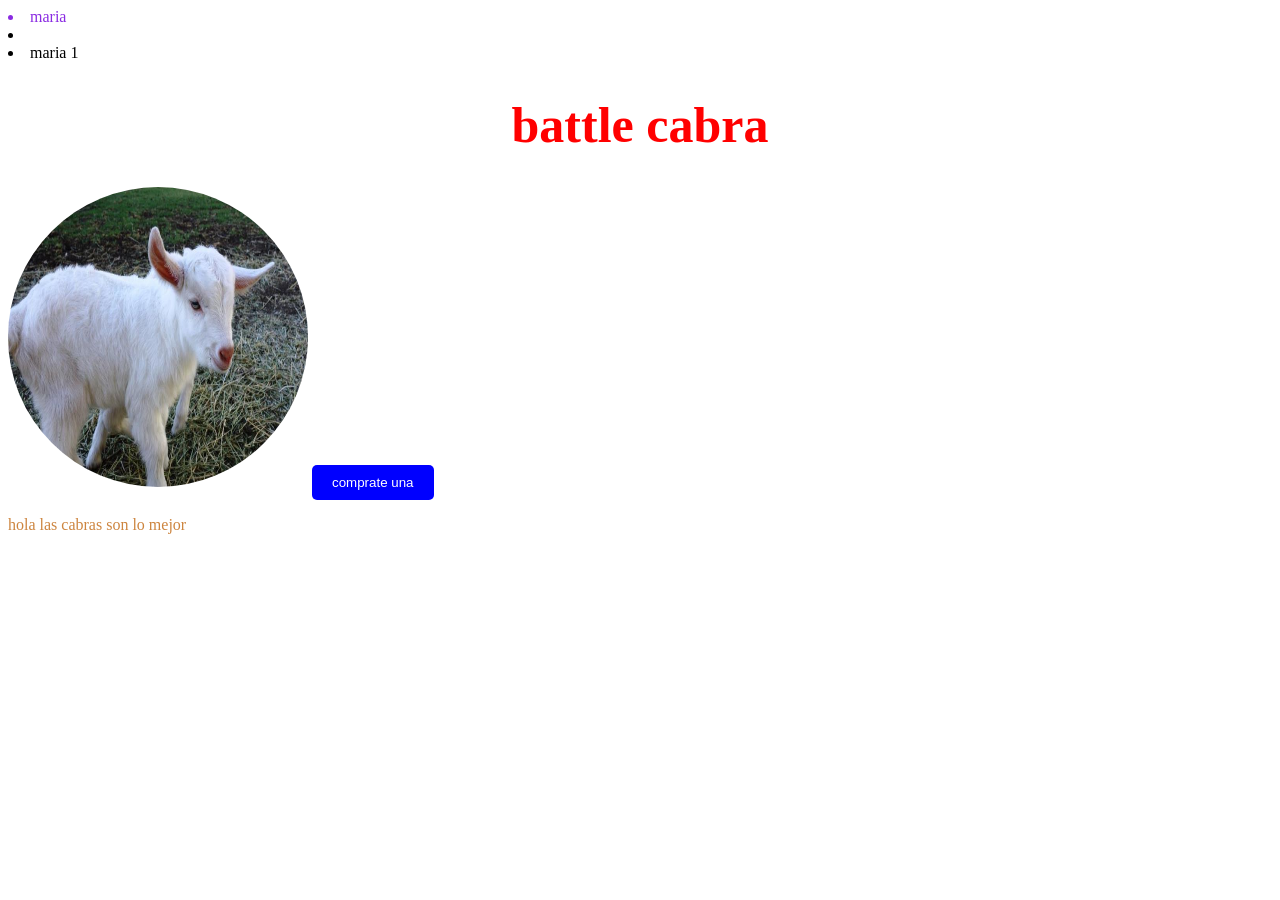
<file: css/views/index.html>
<!DOCTYPE html>
<html lang="es"> 
    <head>
        <meta charset="UTF-8">
        <meta name="viewport" content="width=device-width, initial-scale=1.0">
        <link rel="stylesheet" href="../assets/styles/1.css">
        <title>css</title>
        
    </head>
    <body>
        <header>
            <nav>
                <li style="color: blueviolet;">maria
                </li>
                <li><a href="cabra"></a></li> 
                <li>maria 1</li>
            </nav>
                <div>
                    <style>
                        h1{
                            color: red;
                            text-align: center;
                            font-size: 50px;
                        }
                        img{
                            width: 300px;
                            height: 300px;
                            border-radius: 50%;
                        }
                        button{
                            background-color: blue;
                            color: white;
                            padding: 10px 20px;
                            border: none;
                            border-radius: 5px;
                            cursor: pointer;
                        }
                    </style>
                    <h1>battle cabra</h1>
                    <img src="../assets/images/cabra.jpg" alt="">
                    <button>comprate una</button>
                </div>
           
         </header>
         <main>
            <p>hola las cabras son lo mejor</p>
         </main>
            
         
         <footer></footer>
    </body>
</html>
</file>
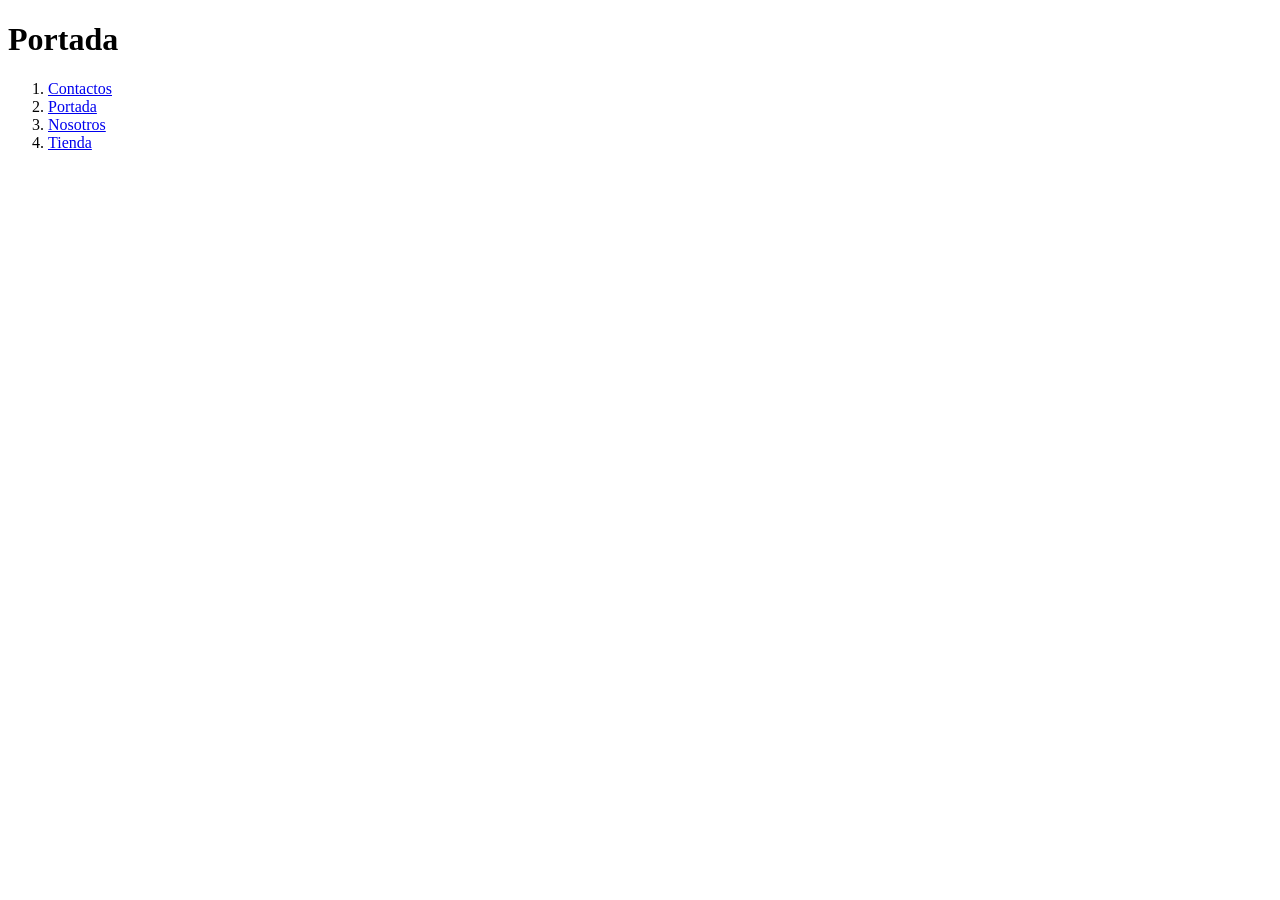
<file: html/enlaces/index.html>
<!DOCTYPE html>
<html lang="es">
    <head>
        <meta charset="UTF-8">
        <meta name="viewport" content="width=device-width, initial-scale=1.0">
        <title>Portada</title>
      </head>

      <body>
        <h1>Portada</h1>
        <ol>
            <li><a href="contact.html">Contactos</a></li>
            <li><a href="index.html">Portada</a></li>
            <li><a href="nosotros.html">Nosotros</a></li>
            <li><a href="tienda.html">Tienda</a></li>
        </body>
    
        </html>
</file>
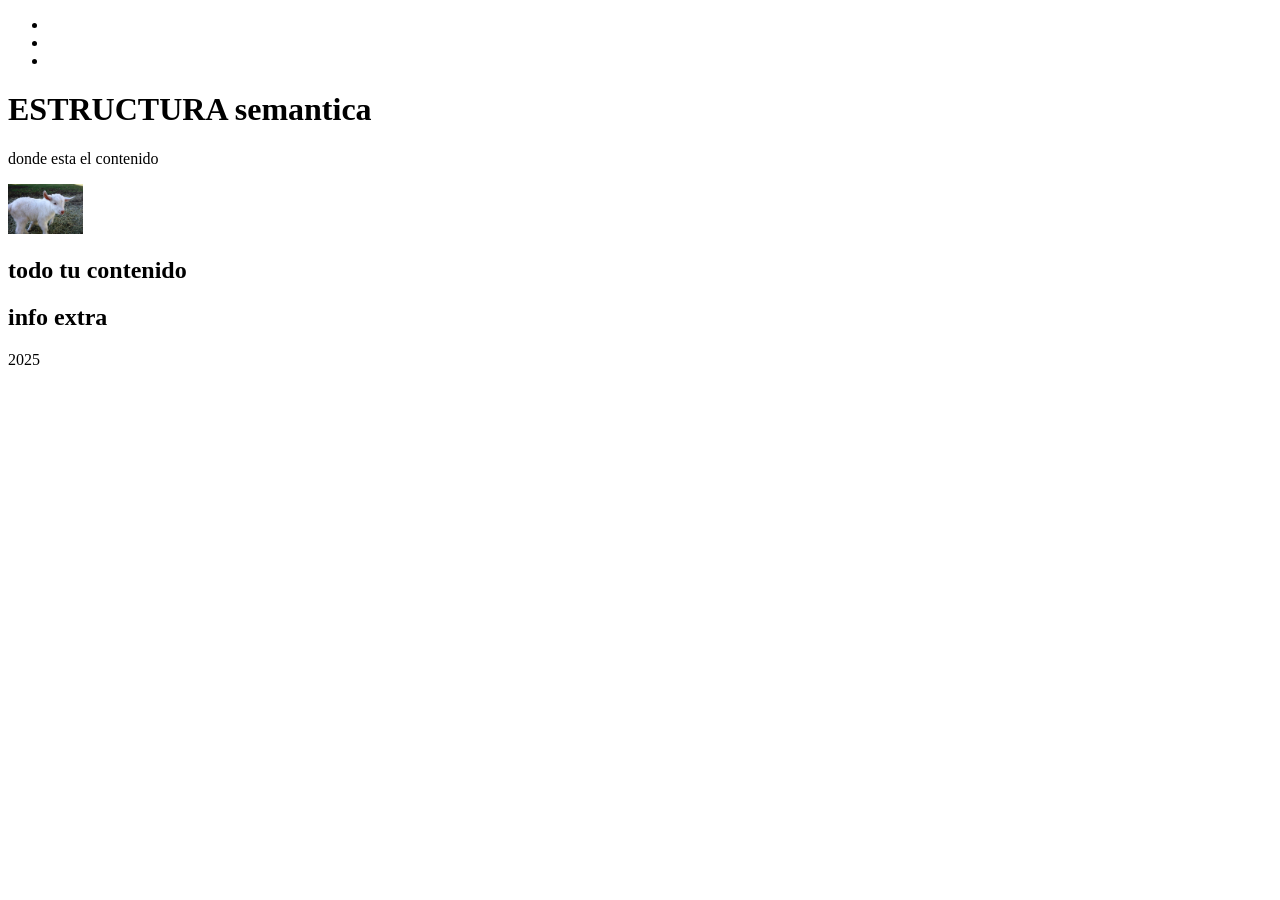
<file: html/Semantica/assets/index.html>
<!DOCTYPE html>
<html lang="en">
    <!--los metadatos de la página-->
<head>
    <meta charset="UTF-8">
    <meta name="viewport" content="width=device-width, initial-scale=1.0">
    <title>estructura semantica</title>
    <!--aqui cargo un icono para la pestaña de la web-->
    <link rel="shortcut icon" href="icon/cabra icon.png" type="image/x-icon">
</head>
 <!--el contenido de la pagina-->
<body>
    <!--cabecera y navegacion-->
    <header>
        <nav>
            <ul>
                <li><a href="nosotros"></a></li>
                    <li><a href="tienda"></a></li>
                 <li><a href="contacto"></a></li>
            </ul>
        </nav>
        <H1>ESTRUCTURA semantica</H1>
        <p>donde esta el contenido</p>
    <img src="images/cabra.jpg"  alt="o" width="75">
    <br>
    </header>
     <!--contenido principal-->
     <main>
     <h2>todo tu contenido</h2>
    </main>
     <!--el contenido adiciona-->
     <aside>
        <h2>info extra</h2>
     </aside>
  <!--pie de pagina-->
  <footer>
    <p>2025</p>

  </footer>
   </body>
</html>
</file>
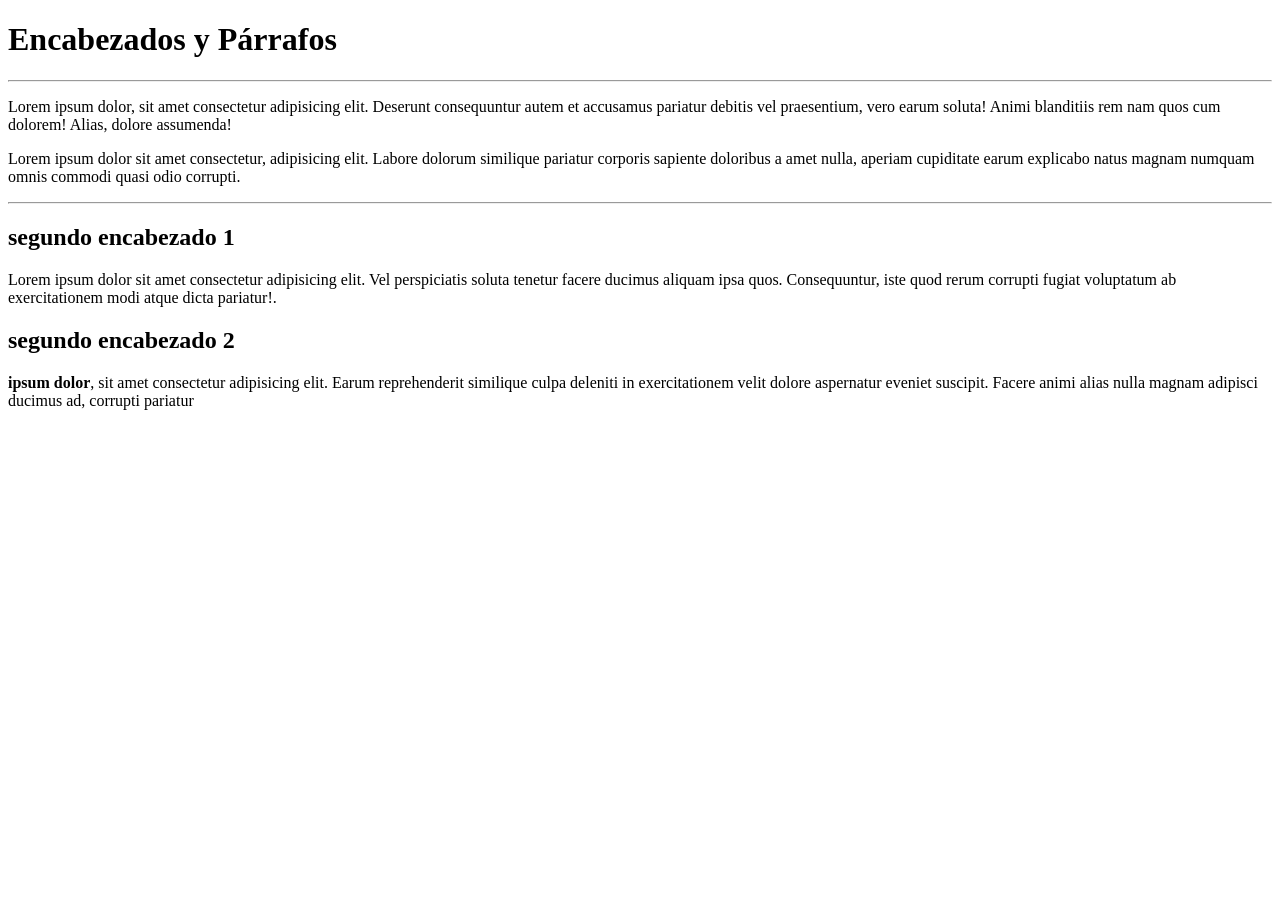
<file: html/encabezados-parrafos.html>
<!DOCTYPE html>
<html lang="es">
    <!--metadatos sobre este html-->
    <head>
        <meta charset="UTF-8">
        <meta name="viewport" content="width=device-width, initial-scale=1.0">
        <title>Encabezados y Párrafos</title>
      
    
    </head>
    <!--esto el contenio del usuario-->
    <body>
        <!--este es el encabezado raiz-->
        <h1><strong> Encabezados y Párrafos</strong></h1>
       <hr>
        <p>Lorem ipsum dolor, sit amet consectetur adipisicing elit. Deserunt consequuntur autem et accusamus pariatur debitis vel praesentium, vero earum soluta! Animi blanditiis rem nam quos cum dolorem! Alias, dolore assumenda!</p>
        <p>Lorem ipsum dolor sit amet consectetur, adipisicing elit. Labore dolorum similique pariatur corporis sapiente doloribus a amet nulla, aperiam cupiditate earum explicabo natus magnam numquam omnis commodi quasi odio corrupti.</p>
        <hr>
        <h2>segundo encabezado 1</h2>
        <p>Lorem ipsum dolor sit amet consectetur adipisicing elit. Vel perspiciatis soluta tenetur facere ducimus aliquam ipsa quos. Consequuntur, iste quod rerum corrupti fugiat voluptatum ab exercitationem modi atque dicta pariatur!.</p>
        <h2>segundo encabezado 2</h2>
        <p><strong> ipsum dolor</strong>, sit amet consectetur adipisicing elit. Earum reprehenderit similique culpa deleniti in exercitationem velit dolore aspernatur eveniet suscipit. Facere animi alias nulla magnam adipisci ducimus ad, corrupti pariatur </p>
        </body>
</html>
</file>
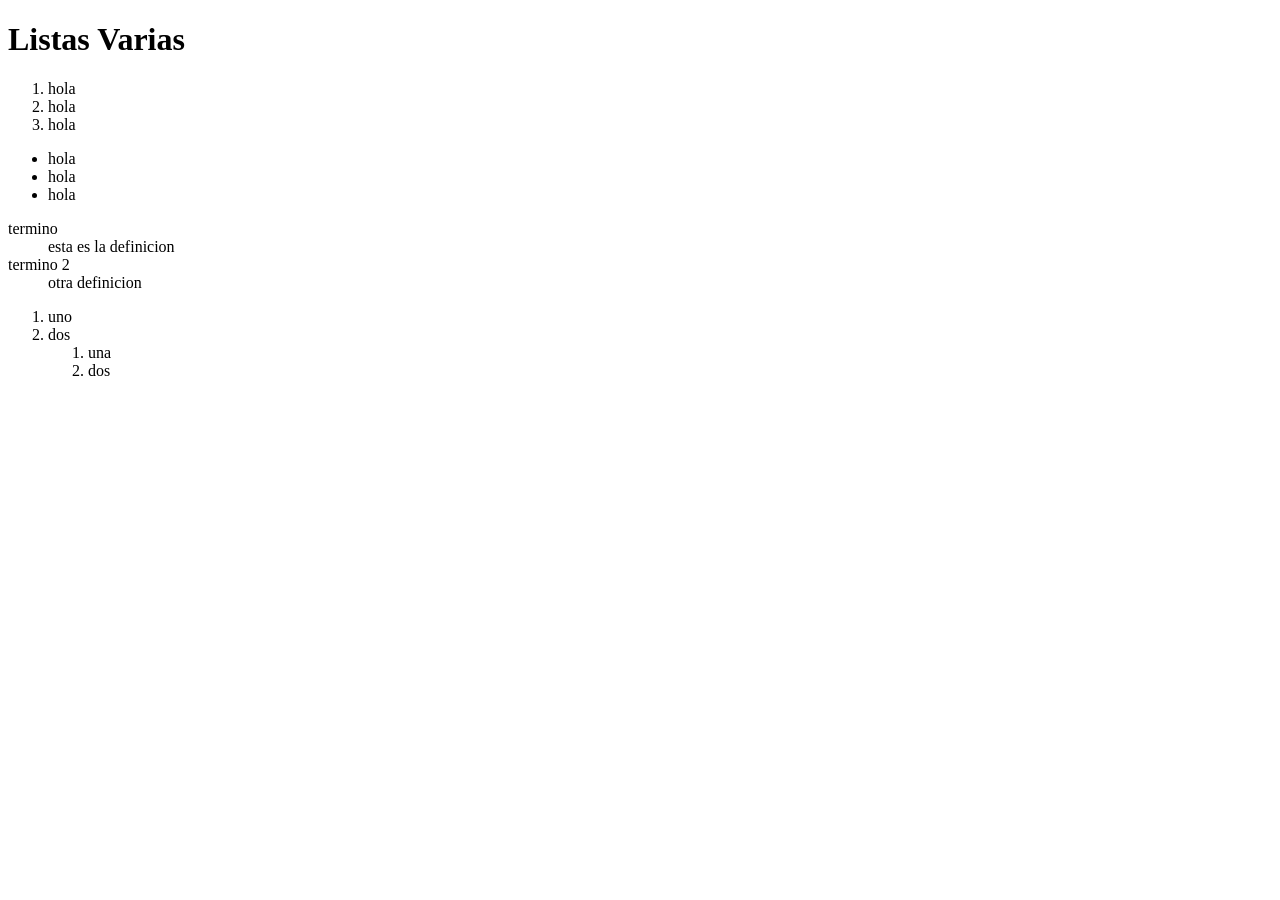
<file: html/lista.html>
<!DOCTYPE html>
<html lang="es">
    <head>

    </head>
    <body>
        <h1>Listas Varias</h1>

        <!--LISTA ORDENADA-->
        <ol>
            <li>hola</li>
            <li>hola</li>
            <li>hola</li>
        </ol>

        <!--LISTA NO ORDENADA-->
        <ul>
            <li>hola</li>
            <li>hola</li>
            <li>hola</li>
        </ul>

        <!--LISTA DE DEFINICIONES-->
        <dl>
            <dt>termino</dt>
            <dd>esta es la definicion</dd>
            <dt>termino 2</dt>
            <dd>otra definicion</dd>
        </dl>

        <!--LISTA ANIDADA-->
        <ol>
            <li>uno</li>
            <li>dos
                <ol>
                    <li>una</li>
                    <li>dos</li>
                </ol>
            </li>
        </ol>
    </body>
</html>
</file>
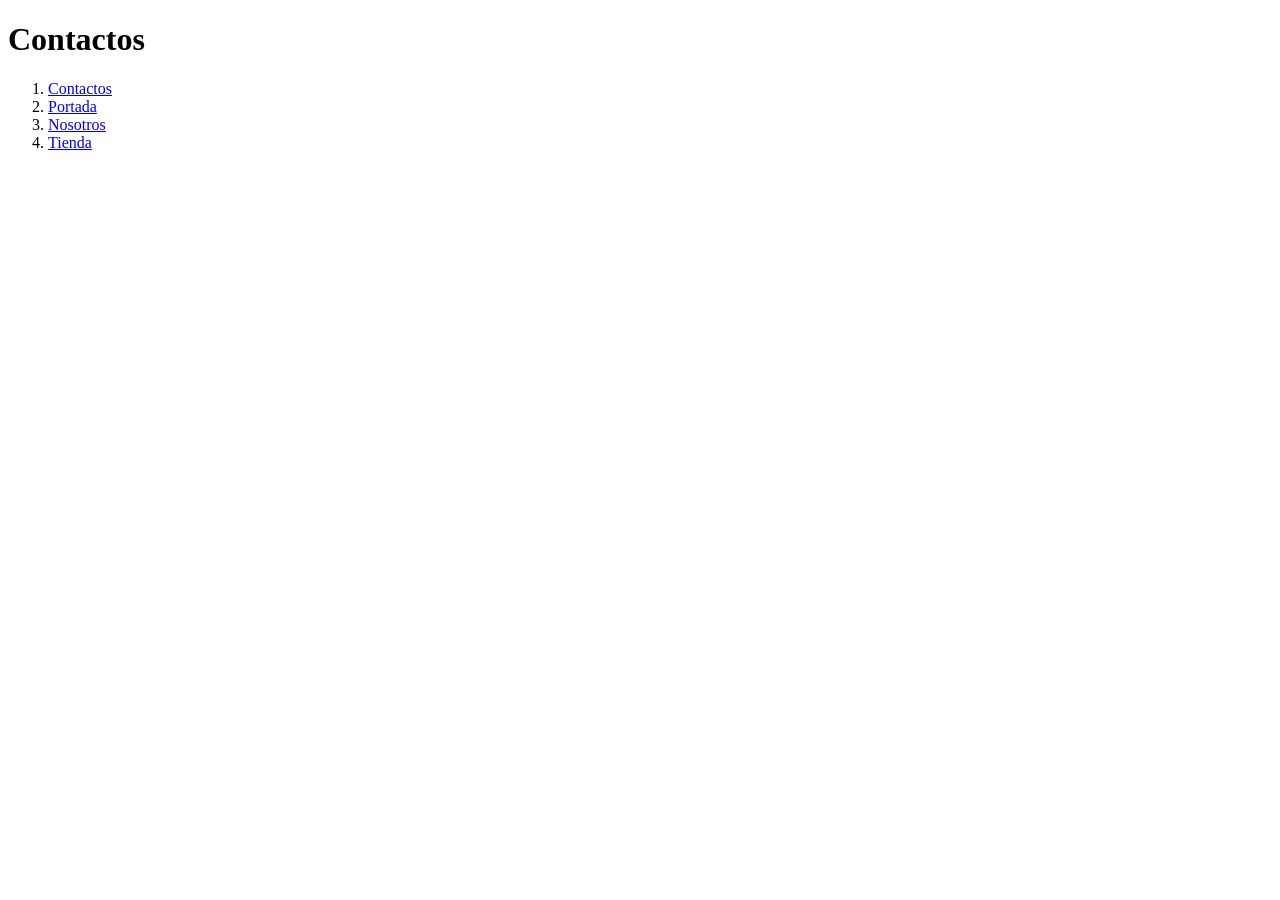
<file: html/enlaces/contact.html>
<!DOCTYPE html>
<html lang="es">
    <head>
    <meta charset="viewport" content="width=device-width, initial-scale=1.0">
    <title>Contactos</title>
    </head>

    <body>
        <h1>Contactos</h1>
        <ol>
            <li><a href="contact.html">Contactos</a></li>
            <li><a href="index.html">Portada</a></li>
            <li><a href="nosotros.html">Nosotros</a></li>
            <li><a href="tienda.html">Tienda</a></li>
        </body>
</html>
</file>
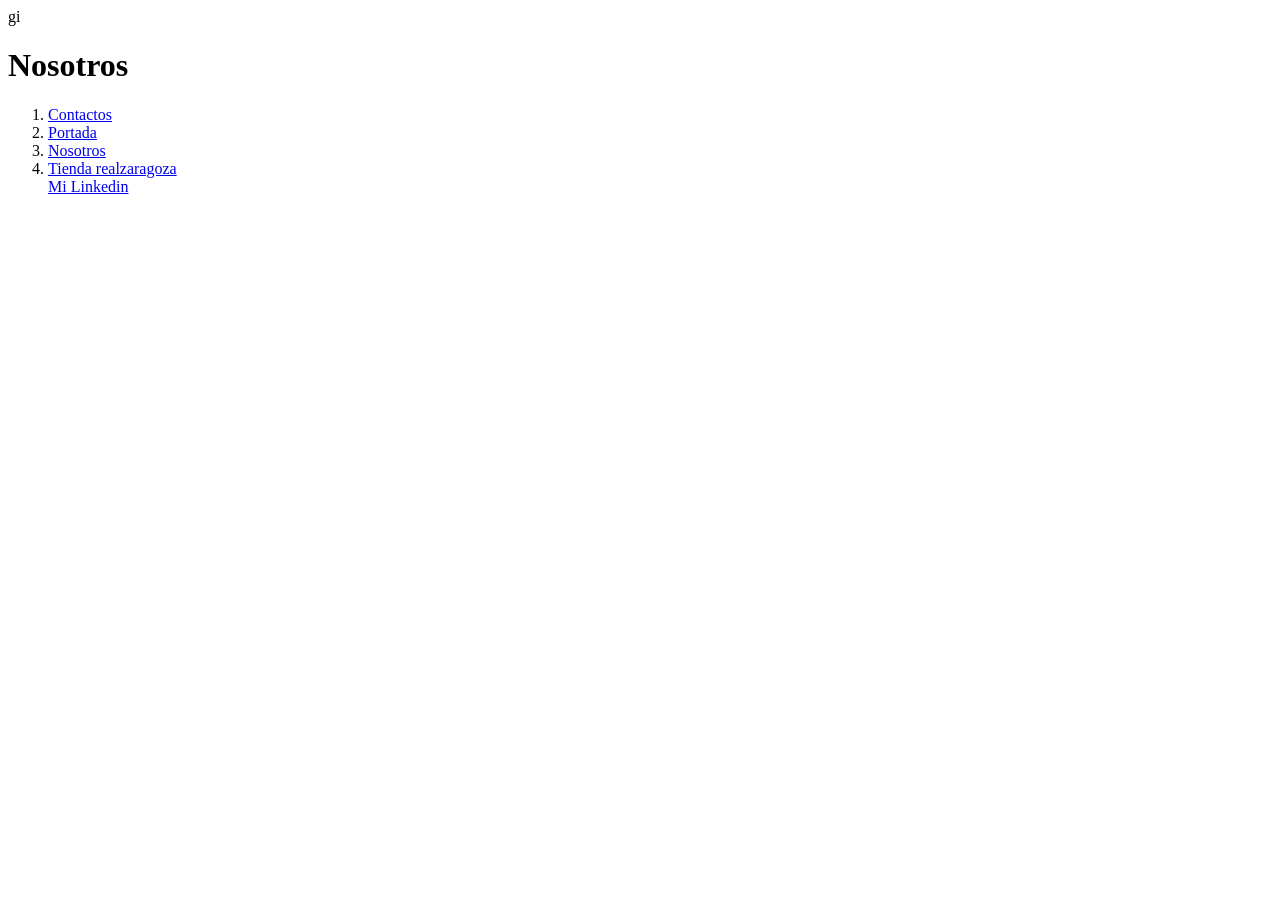
<file: html/enlaces/nosotros.html>
<!DOCTYPE html>
<html lang="es">
    <head>
        <meta charset="UTF-8">
        <meta name="viewport" content="width=device-width, initial-scale=1.0">
        <title>Nosotros</title>gi
      </head>

      <body>
        <h1>Nosotros</h1>
        <ol>
            <li><a href="contact.html">Contactos</a></li>
            <li><a href="index.html">Portada</a></li>
            <li><a href="nosotros.html">Nosotros</a></li>
            <li><a href="https://tienda.realzaragoza.com/">Tienda realzaragoza</a></li>
        </body>
    
        </html>
        <a href="https://www.linkedin.com/in/anavillalbagil/" target="_blank">Mi Linkedin</a>
</file>
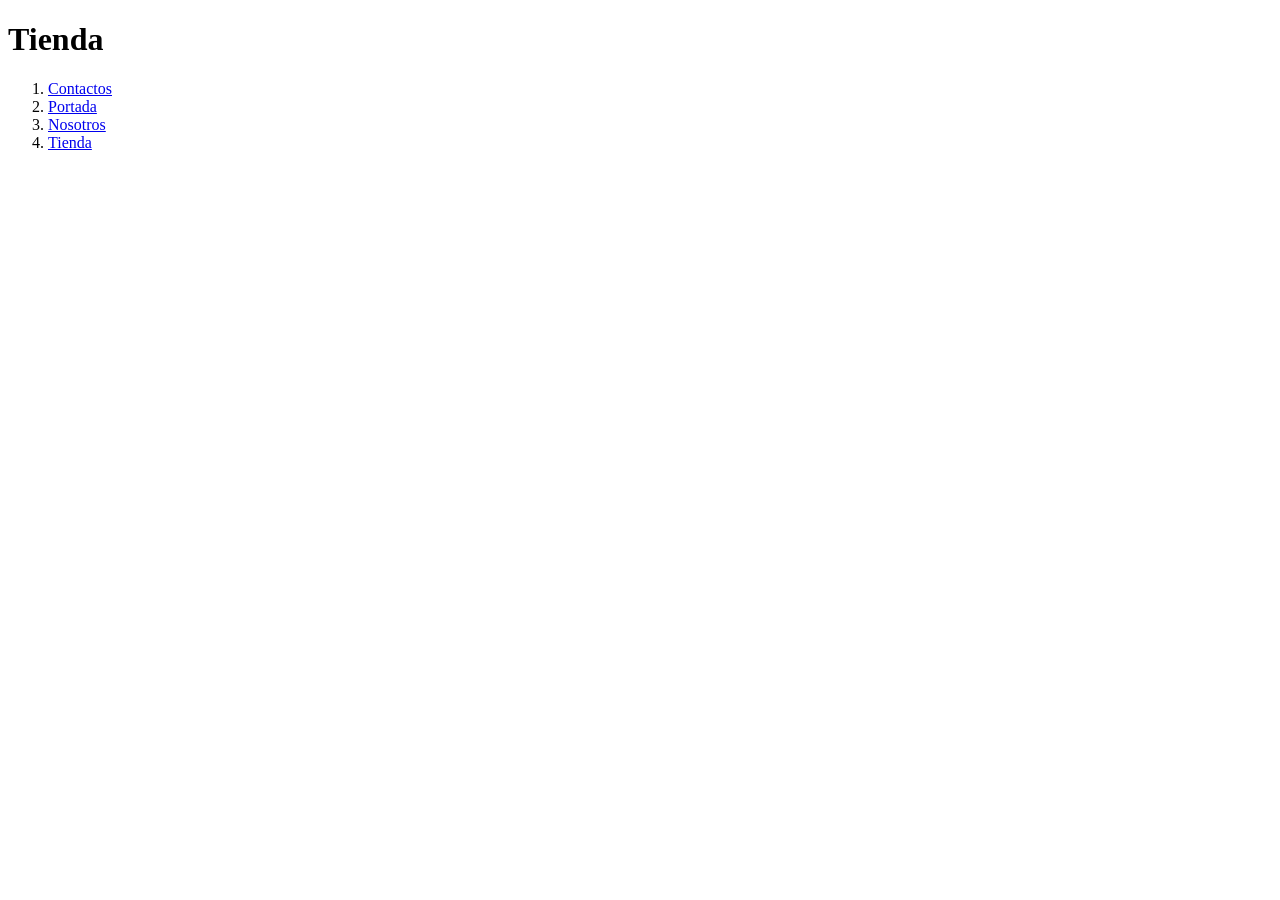
<file: html/enlaces/tienda.html>
<!DOCTYPE html>
<html lang="es">
    <!--metadatos sobre este html-->
    <head>
        <meta charset="UTF-8">
        <meta name="viewport" content="width=device-width, initial-scale=1.0">
        <title>Tienda</title>
      
    
    </head>
    <body>
        <h1>Tienda</h1>
        <ol>
            <li><a href="contact.html">Contactos</a></li>
            <li><a href="index.html">Portada</a></li>
            <li><a href="nosotros.html">Nosotros</a></li>
            <li><a href="tienda.html">Tienda</a></li>
        </ol>
    </body>

</html>
</file>
<file: css/assets/styles/1.css>
p{
    color: peru;
    font-size: 16px;
 
}
</file>
